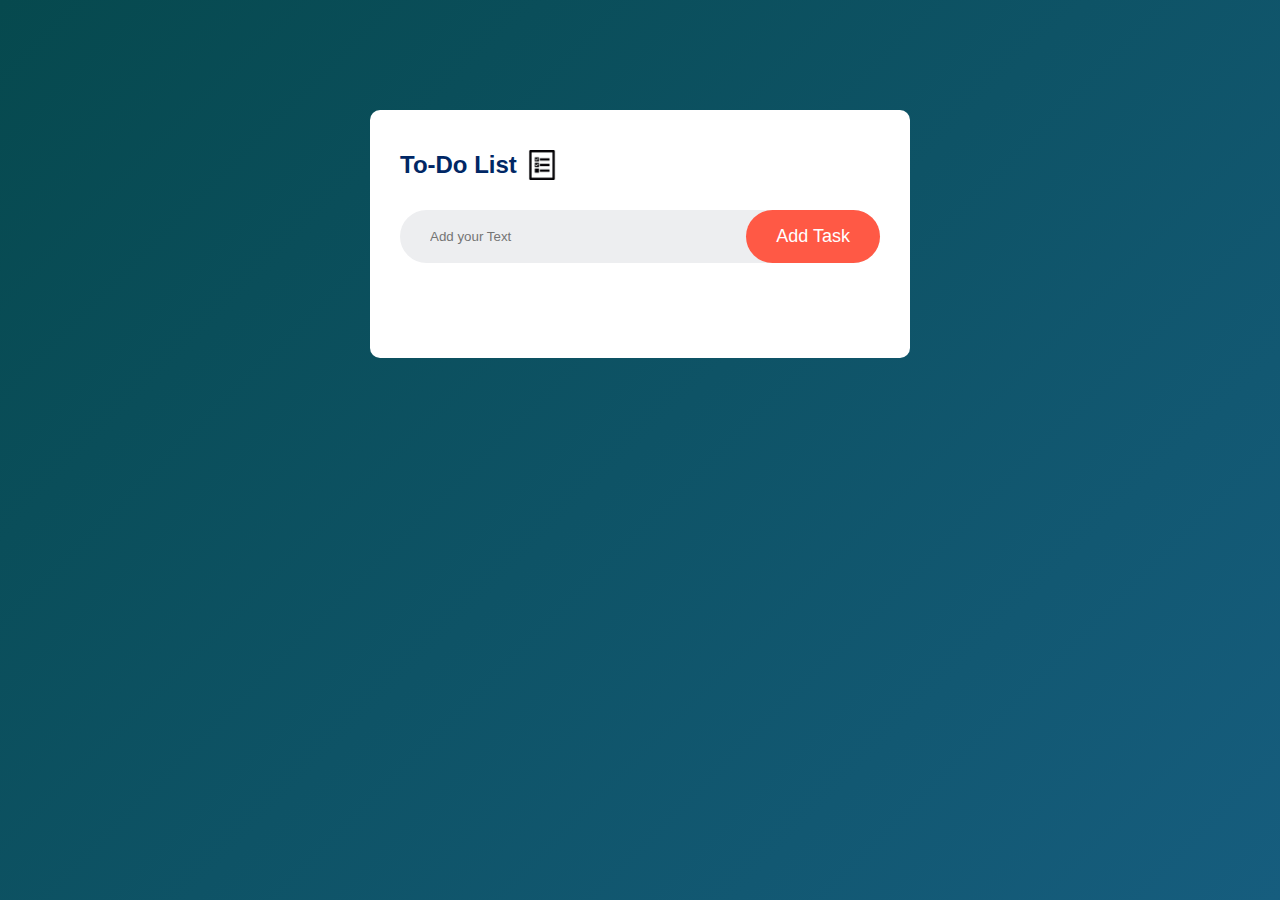
<file: To-Do List/index.html>
<!DOCTYPE html>
<html lang="en">
<head>
    <meta charset="UTF-8">
    <meta name="viewport" content="width=device-width, initial-scale=1.0">
    <title>To-Do List - the Code School</title>
    <link rel="stylesheet" href="style.css">
</head>
<body>
    <div class="container">
        <div class="todo-app">
            <h2>To-Do List <img src="./icon.png"></h2>

            <div class="row">
                <input type="text" name="" id="input-box" placeholder="Add your Text">
                <button onclick="addTask()">Add Task</button>
            </div>

            <ul id="list-container">
                <li class="checked">Task 1</li>
                <li>Task 2</li>
                <li>Task 3</li>
            </ul>
        </div>
    </div>
    <script src="app.js"></script>
</body>
</html>
</file>
<file: To-Do List/style.css>
*{
    margin: 0;
    padding: 0;
    box-sizing: border-box;
    font-family: 'Poppins', sans-serif;
}


.container {
    width: 100%;
    min-height: 100vh;
    background: linear-gradient(135deg, #06494e, #165d7e);
    padding: 10px;
}


.todo-app{
    width: 100%;
    max-width: 540px;
    background: #fff;
    margin:100px auto 20px;
    padding: 40px 30px 70px;
    border-radius: 10px;
}

h2{
    color:#002765;
    display: flex;
    align-items: center;
    margin-bottom: 30px;
}

.todo-app h2 img{
    width: 30px;
    margin-left: 10px;
}

.row{
    display: flex;
    align-items: center;
    justify-content: space-between;
    background: #edeef0;
    border-radius: 30px;
    padding-left: 20px;
    margin-bottom: 25px;
}

input{
    flex: 1;
    border:none ;
    outline: none;
    padding: 10px;
    background: transparent;
}

button{
    border: none;
    outline: none;
    padding: 16px 30px;
    background: #ff5945;
    color: #fff;
    font-size: 18px;
    cursor: pointer;
    border-radius: 40px;
}

ul li{
    list-style: none;
    font-size: 18px;
    letter-spacing: 1px;
    padding: 12px 8px 12px 50px;
    user-select: none;
    cursor: pointer;
    position: relative;
}

ul li::before{
    content: '';
    position: absolute;
    height: 28px;
    width: 28px;
    border-radius: 50%;
    background: url(./uck.png);
    background-size: cover;
    background-position: center;
    top:12px;
    left: 8px;
}

ul li.checked{
    color: #555;
    text-decoration: line-through;
    border-radius: 50px;
}

ul li.checked::before{
    background: url(./check.png);
    background-size: cover;
}

ul li span{
    position: absolute;
    top: 10px;
    margin-right: 5px;
    width: 30px;
    height: 30px;
    font-size: 22px;
    color: #000;
    line-height: 30px;
    text-align: center;
    border-radius: 50%;
}

ul li.checked span{
    color: #ffffff;
}

ul li.checked span:hover{
    background: #fff;
    color: #000;
}

ul li span:hover{
    background: #000;
    color: #fff;
}
</file>
